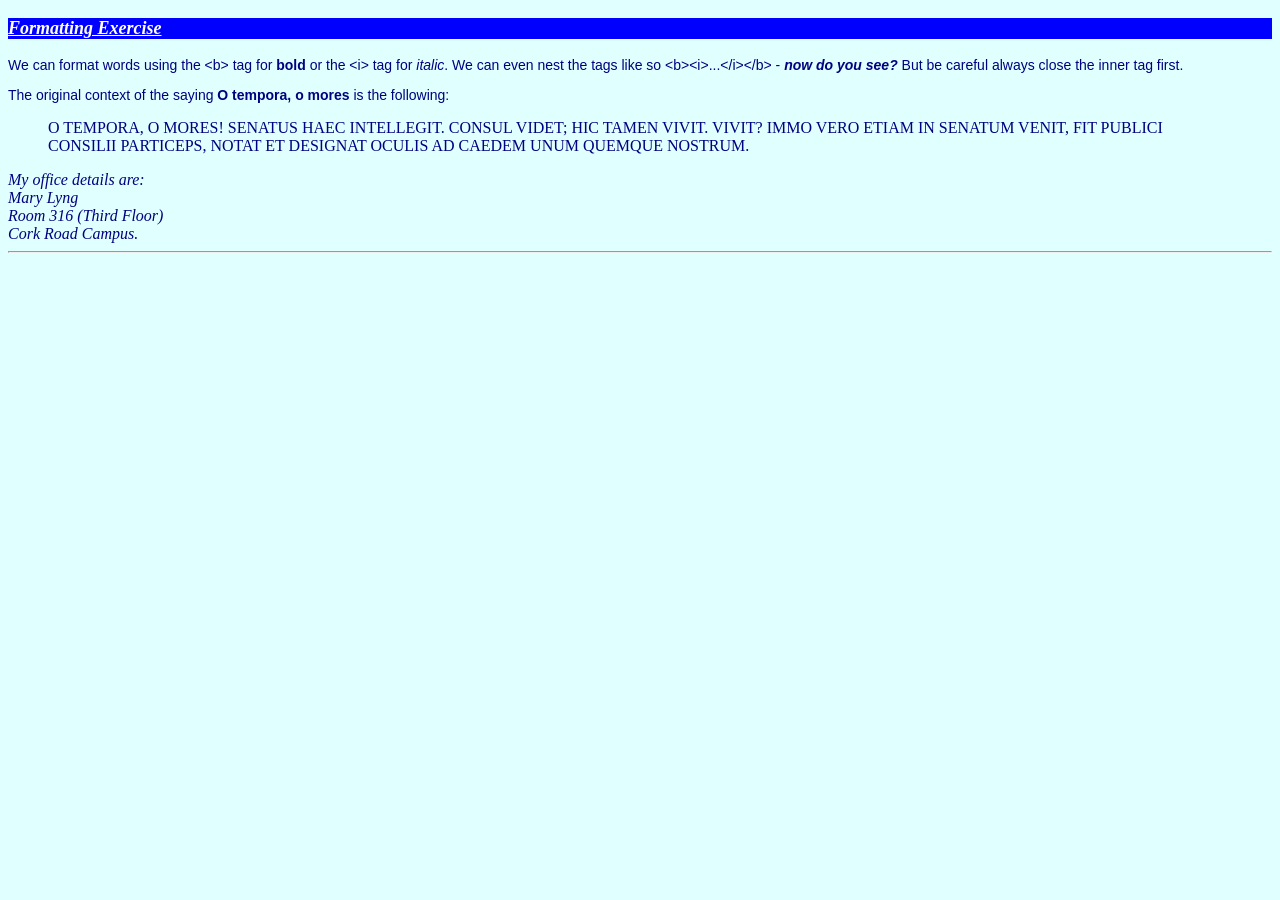
<file: week02/lab02/index.html>
<!DOCTYPE html>
<html lang="en">
<head>
  <meta charset="UTF-8">
  <title>Formatting Exercise</title>
  <link rel="stylesheet" href="exercise.css">
</head>
<body>
<header>
<h3>Formatting Exercise</h3>
</header>
<main>
<p>We can format words using the &lt;b&gt; tag for <b>bold</b> or the &lt;i&gt; tag for <em>italic</em>.
We can even nest the tags like so &lt;b&gt;&lt;i&gt;...&lt;/i&gt;&lt;/b&gt; - <b><i>now do you see?</i></b> But
be careful always close the inner tag first.</p>

<p>The original context of the saying <b>O tempora, o mores</b> is
the following:</p>
<blockquote>
O tempora, o mores!
Senatus haec intellegit. consul videt; hic tamen vivit.
Vivit? immo vero etiam in senatum venit, fit publici consilii particeps,
notat et designat oculis ad caedem unum quemque nostrum.
</blockquote>
<address>
My office details are:<br>
Mary Lyng<br>
Room 316 (Third Floor)<br>
Cork Road Campus.
</address>
<hr>
</main>
</body>
</html>
</file>
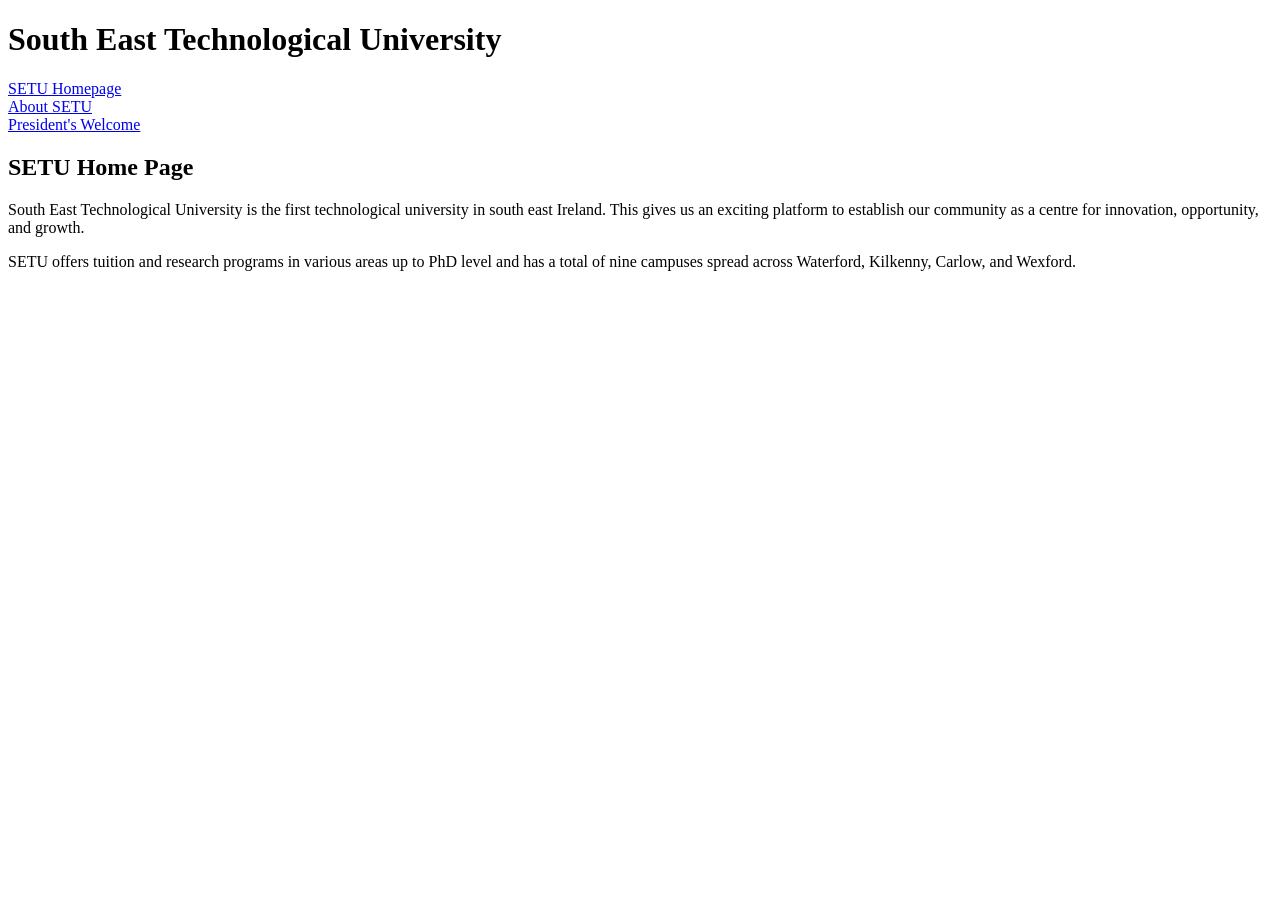
<file: week04/lab01/index.html>
<!DOCTYPE html>
<html lang="en">

<head>
   <meta charset="UTF-8">
   <title>SETU Home Page</title>
</head>

<body>
   <header>
      <h1>South East Technological University</h1>
   </header>

   <nav>
      <a href="index.html">SETU Homepage</a> <br>
      <a href="aboutus.html">About SETU</a> <br>
      <a href="president.html">President's Welcome</a>
   </nav>
   
   <main>

      <h2>SETU Home Page</h2>

      <p>
         South East Technological University is the first technological university in south east Ireland. This gives us
         an exciting platform to establish our community as a centre for innovation, opportunity, and growth.
      </p>

      <p>
         SETU offers tuition and research programs in various areas up to PhD level and has a total of nine campuses
         spread across Waterford, Kilkenny, Carlow, and Wexford.
      </p>

   </main>

</body>

</html>
</file>
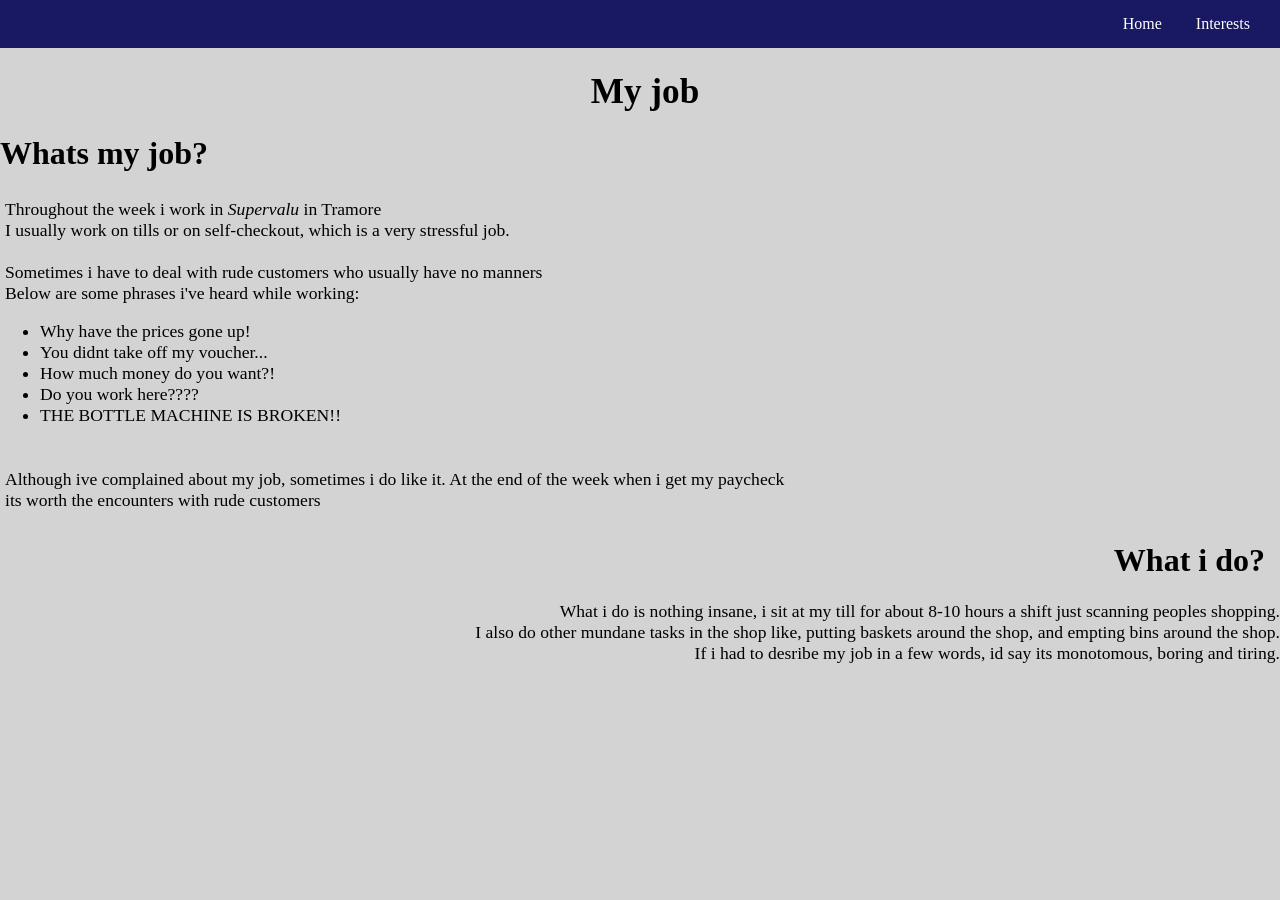
<file: Work.html>
<!DOCTYPE html>
<html lang="en">
<head>
    <meta charset="UTF-8">
    <meta name="viewport" content="width=device-width, initial-scale=1.0">
    <title>Daily Life</title>
</head>
<header>
<nav>
<a href="index.html">Home</a>
<a href="interests.html">Interests</a>
</header>
</nav>


<body>
    <h1 class="heading">My job</h1>
<h1 class="jh">Whats my job?</h1>
<p class="fp">Throughout the week i work in <a class="supervalu" href="https://supervalu.ie/">Supervalu</a>
     in Tramore <br>I usually work on tills or on self-checkout, which is a very stressful job.
    <br><br>Sometimes i have to deal with rude customers who usually have no manners
    <br>Below are some phrases i've heard while working:
</p>

<ul>
<li>Why have the prices gone up!</li>
<li>You didnt take off my voucher...</li>
<li>How much money do you want?!</li>
<li>Do you work here????</li>
<li>THE BOTTLE MACHINE IS BROKEN!!</li>
</ul>


<p class="contractpara">Although ive complained about my job, sometimes i do like it.
At the end of the week when i get my paycheck <br>its worth the encounters with rude customers


</p>

<h1 class="whatIdo">What i do?</h1>
<p class="workPara">What i do is nothing insane, i sit at my till for about 8-10 hours a shift just scanning peoples shopping.
    <br>I also do other mundane tasks in the shop like, putting baskets around the shop, and empting bins around the shop.
    <br>If i had to desribe my job in a few words, id say its monotomous, boring and tiring.
</p>
</body>
<link rel="stylesheet" href="work.css">
</html>
</file>
<file: week02/lab02/exercise.css>
body
{
background-color: #E0FFFF;
color: navy;
font-family: Garamond, serif;
}

h3
{
background-color: blue;
color: white;
font-size: 18px;
font-style: italic;
text-decoration: underline;
}

p
{
font-family: Verdana, Helvetica, sans-serif;
font-size: 14px;
color: #000080;
}

address
{
size: 110%;
}

blockquote
{
text-transform: uppercase  ;
}
</file>
<file: work.css>
body
{
 background-color: #D3D3D3;
 margin: 0;
}

.heading
{
    text-align: center;
    font-size: 220%;
    padding-left: 10px;
    

}

nav
{
    padding: 15px;
    text-align: right;
}

nav a
{
padding: 15px;
text-decoration: none;
color: white
}

nav a:hover
{
text-decoration: underline;
}

.fp
{
padding-top: 5px;
padding-left: 5px;
}

.supervalu
{
font-style: italic;
text-decoration: none;
color: black;
}

.supervalu:hover
{
text-decoration: underline;
}

header
{
background-color:#181863;
}

.contractpara
{
padding-top: 25px;
padding-left: 5px;
}

p
{
font-size: 110%;
}

ul
{
font-size: 110%;
}

.whatIdo
{
padding-top: 10px;
padding-right: 15px;
text-align: right;
}

.workPara
{
text-align: right;
}
</file>
